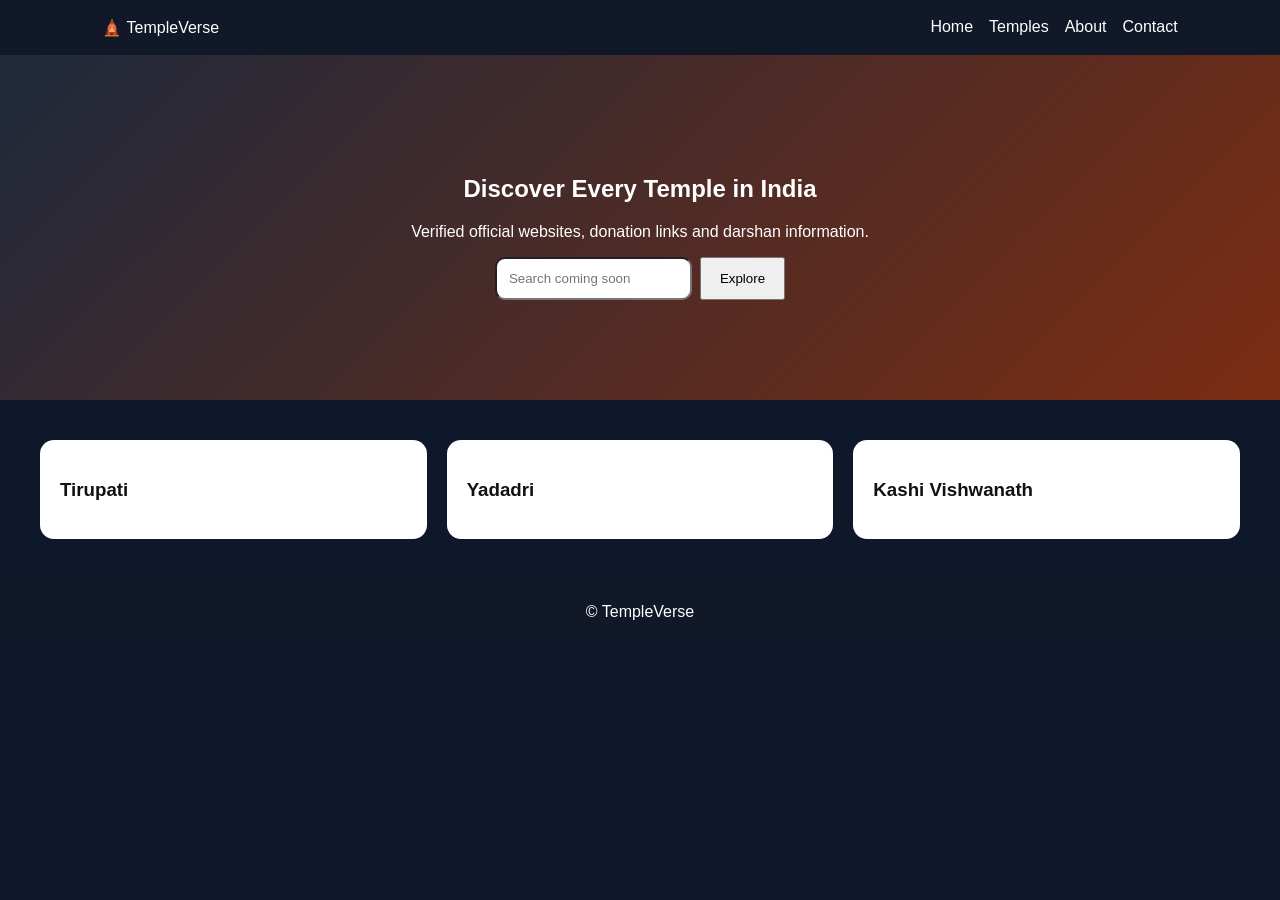
<file: index.html>
<!doctype html><html><head><meta charset='utf-8'><meta name='viewport' content='width=device-width,initial-scale=1'><title>TempleVerse</title>
<link rel='stylesheet' href='css/variables.css'>
<link rel='stylesheet' href='css/style.css'>
<link rel='stylesheet' href='css/navbar.css'>
<link rel='stylesheet' href='css/hero.css'>
<link rel='stylesheet' href='css/cards.css'>
<link rel='stylesheet' href='css/footer.css'>
<link rel='stylesheet' href='css/responsive.css'>
</head><body>
<header class="nav"><div class="brand">🛕 TempleVerse</div><nav><a href="index.html">Home</a><a href="temples.html">Temples</a><a href="about.html">About</a><a href="contact.html">Contact</a></nav></header>
<section class="hero"><h1>Discover Every Temple in India</h1><p>Verified official websites, donation links and darshan information.</p><input placeholder="Search coming soon"><button>Explore</button></section>
<section class="grid"><article class="card"><h3>Tirupati</h3></article><article class="card"><h3>Yadadri</h3></article><article class="card"><h3>Kashi Vishwanath</h3></article></section>
<footer>© TempleVerse</footer><script src="js/app.js"></script></body></html>
</file>
<file: css/variables.css>
:root{--bg:#0f172a;--primary:#f97316;--text:#fff;}
</file>
<file: css/style.css>
body{margin:0;font-family:Arial;background:var(--bg);color:var(--text)} .grid{display:grid;grid-template-columns:repeat(auto-fit,minmax(220px,1fr));gap:20px;padding:40px}
</file>
<file: css/navbar.css>
.nav{display:flex;justify-content:space-between;padding:18px 8%;background:#111827}.nav a{color:#fff;margin-left:16px;text-decoration:none}
</file>
<file: css/hero.css>
.hero{text-align:center;padding:100px 20px;background:linear-gradient(135deg,#1e293b,#7c2d12)} .hero input{padding:12px;border-radius:10px}.hero button{padding:12px 18px;margin-left:8px}
</file>
<file: css/cards.css>
.card{background:#fff;color:#111;padding:20px;border-radius:14px}
</file>
<file: css/footer.css>
footer{text-align:center;padding:24px;background:#111827}
</file>
<file: css/responsive.css>
@media(max-width:768px){.nav{flex-direction:column}}
</file>
